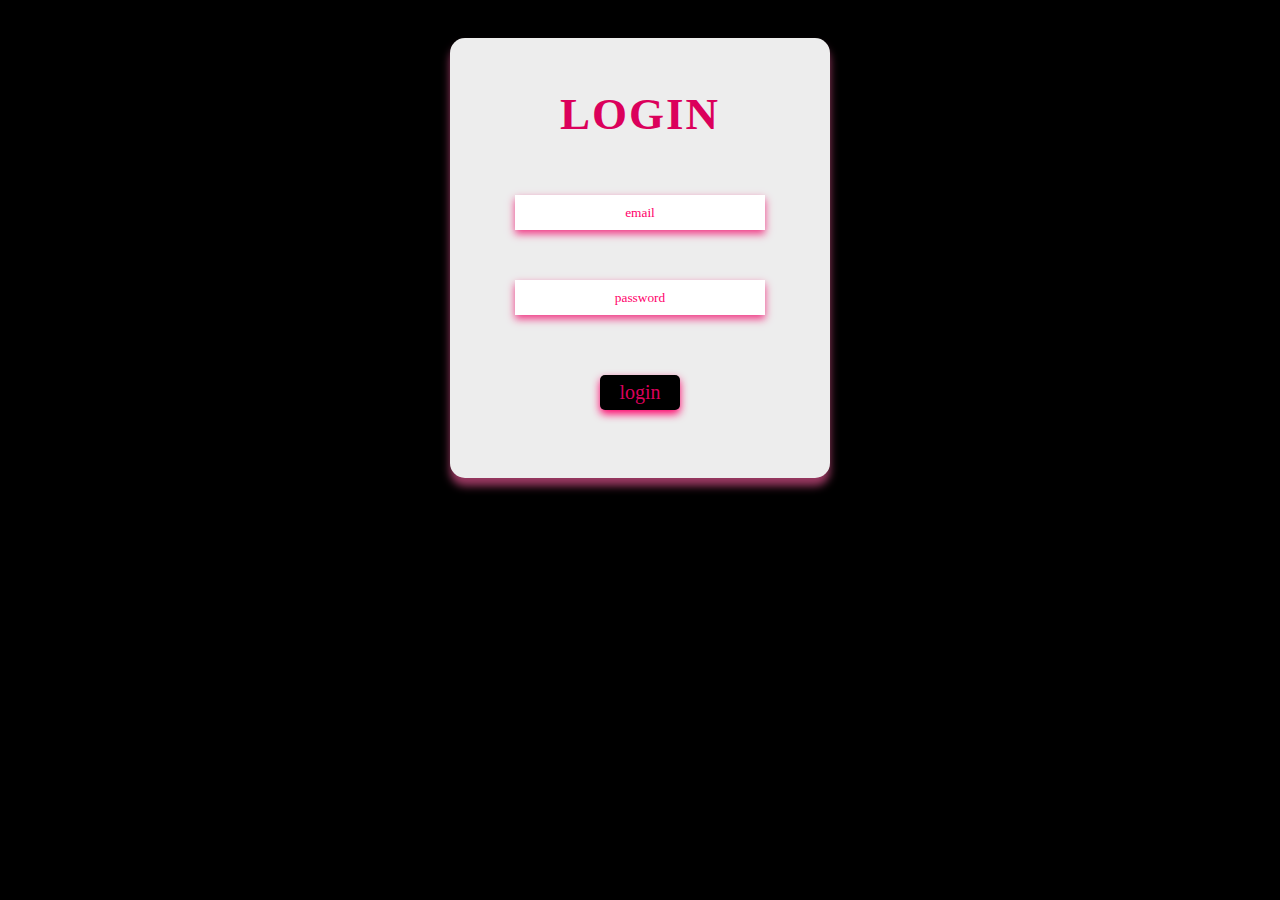
<file: index.html>
<html lang="en">
<head>
    <meta charset="UTF-8">
    <meta name="viewport" content="width=device-width, initial-scale=1.0">
    <title>Login</title>
    <link rel="stylesheet" href="styles/styles.css">
</head>
<body>
    <div class="card" id="log">
     <form action="" method="get" class="form">
        <h1 class="h1" >LOGIN</h1>
    <div class="det">
        <input type="email" id="email" placeholder="email" autocomplete="on">
    </div>
    <div class="det">
        <input type="password" id="password" placeholder="password">
    </div>
    <a href="home.html"><button type="button" id="submit" onclick="home.html" title="login">login</button></a>
    </form>
</div>
</body>
</html>
</file>
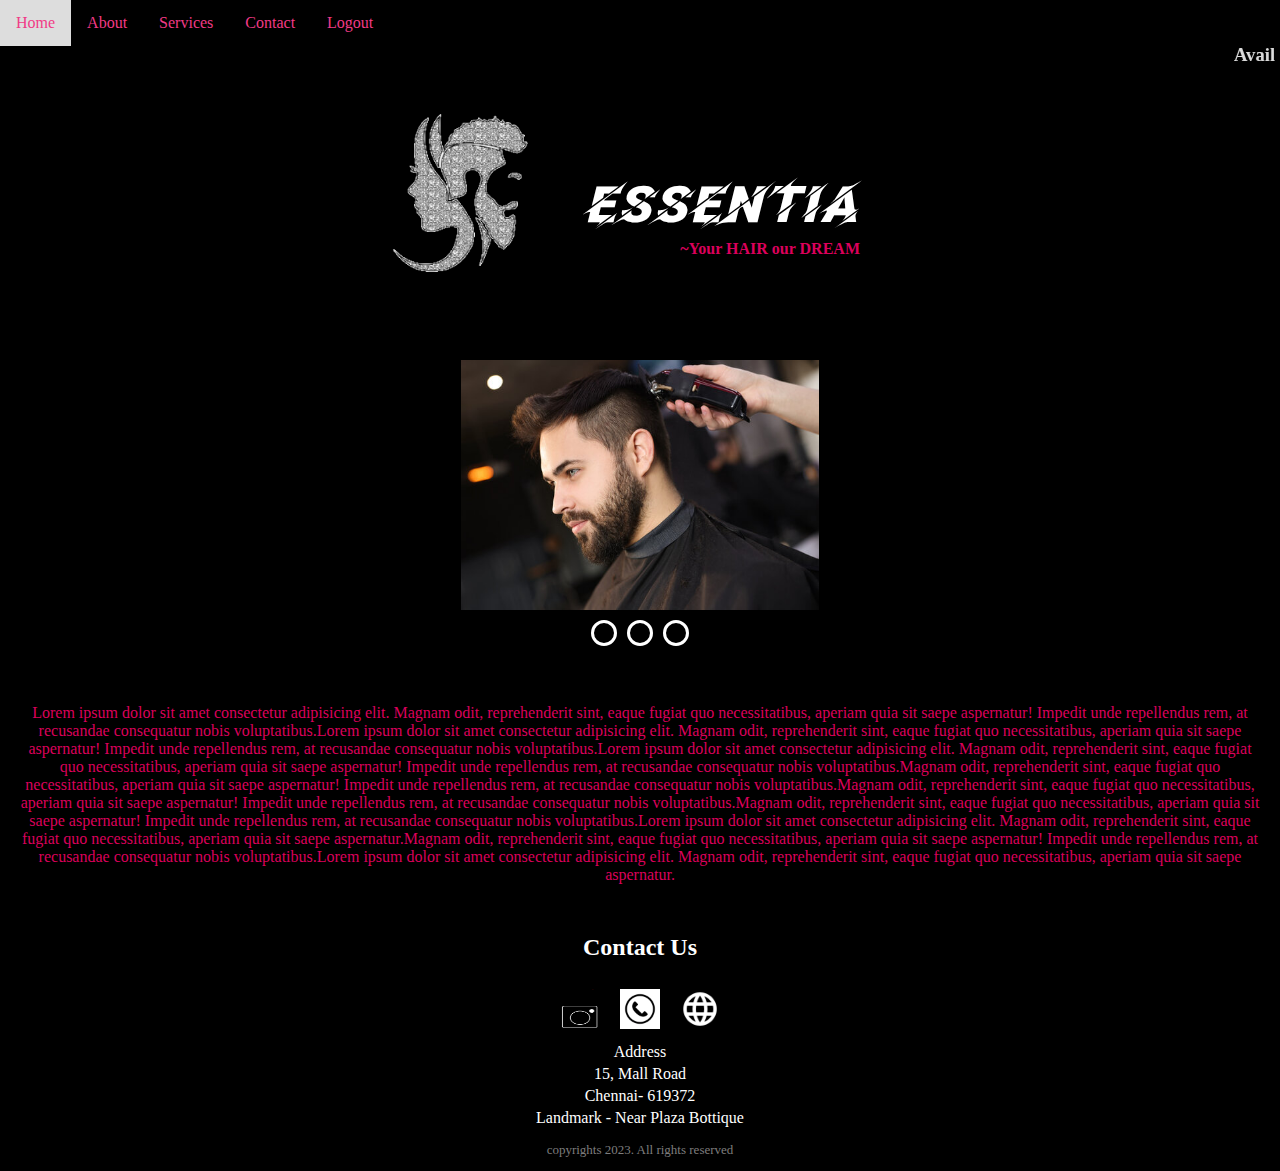
<file: home.html>
<!DOCTYPE html>
<html lang="en">
<head>
    <meta charset="UTF-8">
    <meta name="viewport" content="width=device-width, initial-scale=1.0">
    <link rel="icon" href="image/favicon.ico">
    <link rel="stylesheet" href="styles/styles.css">
    <title title="Essentia">Essentia</title>
</head>
<body>
    <header>
        <div class="navbar">
            <ul>
              <li><a href="home.html">Home</a></li>
              <li><a href="home.html#card">About</a></li>
              <li><a href="services.html">Services</a></li>
              <li><a href="home.html#fot">Contact</a></li>
              <li><a href="index.html">Logout</a></li>
            </ul>
          </div>
    </header>
    <marquee behavior="scroll" direction="left" scrollamount="5">
       <h3>Avail 10% discount on using the coupon <em><b>ECOUNT290</b></em></h3>
    </marquee>
    <img src="image/logo.gif" alt="logo" class="logo">
        <h1 class="title">ESSENTIA</h1>
        <h3 class="motto">~Your HAIR our DREAM</h3>
        <main id="card">
    <div class="card">
        <div class="slider">
            <div class="images">
                <input type="radio" name="img" id="img1" checked>
                <input type="radio" name="img" id="img2">
                <input type="radio" name="img" id="img3">
                <img src="image/salon.jpg" alt="image1" class="m1">
                <img src="image/salon2.webp" alt="image2" class="m2">
                <img src="image/salon3.jpg" alt="image3" class="m3">
            </div>
            <div class="dots">
                <label for="img1"></label>
                <label for="img2"></label>
                <label for="img3"></label>
            </div>
        </div>   
    </div>    
    <p>Lorem ipsum dolor sit amet consectetur adipisicing elit. Magnam odit, reprehenderit sint, eaque fugiat quo necessitatibus, aperiam quia sit saepe aspernatur! Impedit unde repellendus rem, at recusandae consequatur nobis voluptatibus.Lorem ipsum dolor sit amet consectetur adipisicing elit. Magnam odit, reprehenderit sint, eaque fugiat quo necessitatibus, aperiam quia sit saepe aspernatur! Impedit unde repellendus rem, at recusandae consequatur nobis voluptatibus.Lorem ipsum dolor sit amet consectetur adipisicing elit. Magnam odit, reprehenderit sint, eaque fugiat quo necessitatibus, aperiam quia sit saepe aspernatur! Impedit unde repellendus rem, at recusandae consequatur nobis voluptatibus.Magnam odit, reprehenderit sint, eaque fugiat quo necessitatibus, aperiam quia sit saepe aspernatur! Impedit unde repellendus rem, at recusandae consequatur nobis voluptatibus.Magnam odit, reprehenderit sint, eaque fugiat quo necessitatibus, aperiam quia sit saepe aspernatur! Impedit unde repellendus rem, at recusandae consequatur nobis voluptatibus.Magnam odit, reprehenderit sint, eaque fugiat quo necessitatibus, aperiam quia sit saepe aspernatur! Impedit unde repellendus rem, at recusandae consequatur nobis voluptatibus.Lorem ipsum dolor sit amet consectetur adipisicing elit. Magnam odit, reprehenderit sint, eaque fugiat quo necessitatibus, aperiam quia sit saepe aspernatur.Magnam odit, reprehenderit sint, eaque fugiat quo necessitatibus, aperiam quia sit saepe aspernatur! Impedit unde repellendus rem, at recusandae consequatur nobis voluptatibus.Lorem ipsum dolor sit amet consectetur adipisicing elit. Magnam odit, reprehenderit sint, eaque fugiat quo necessitatibus, aperiam quia sit saepe aspernatur.</p>   
    </main>
        <footer id="fot">
            <h2>Contact Us</h2>
            <a href="home.html"><img src="image/insta.png" alt="instagram logo" class="insta" height="50px" width="20px"></a>
            <a href="home.html"><img src="image/phone.webp" alt="phone logo"></a>
            <a href="home.html"><img src="image/google.png" alt="google logo"></a>
            <article>Address</article>
            <article>15, Mall Road</article>
            <article>Chennai- 619372</article>
            <article>Landmark - Near Plaza Bottique</article>
            <p>copyrights 2023. All rights reserved</p>
        </footer>
</body>
</html>
</file>
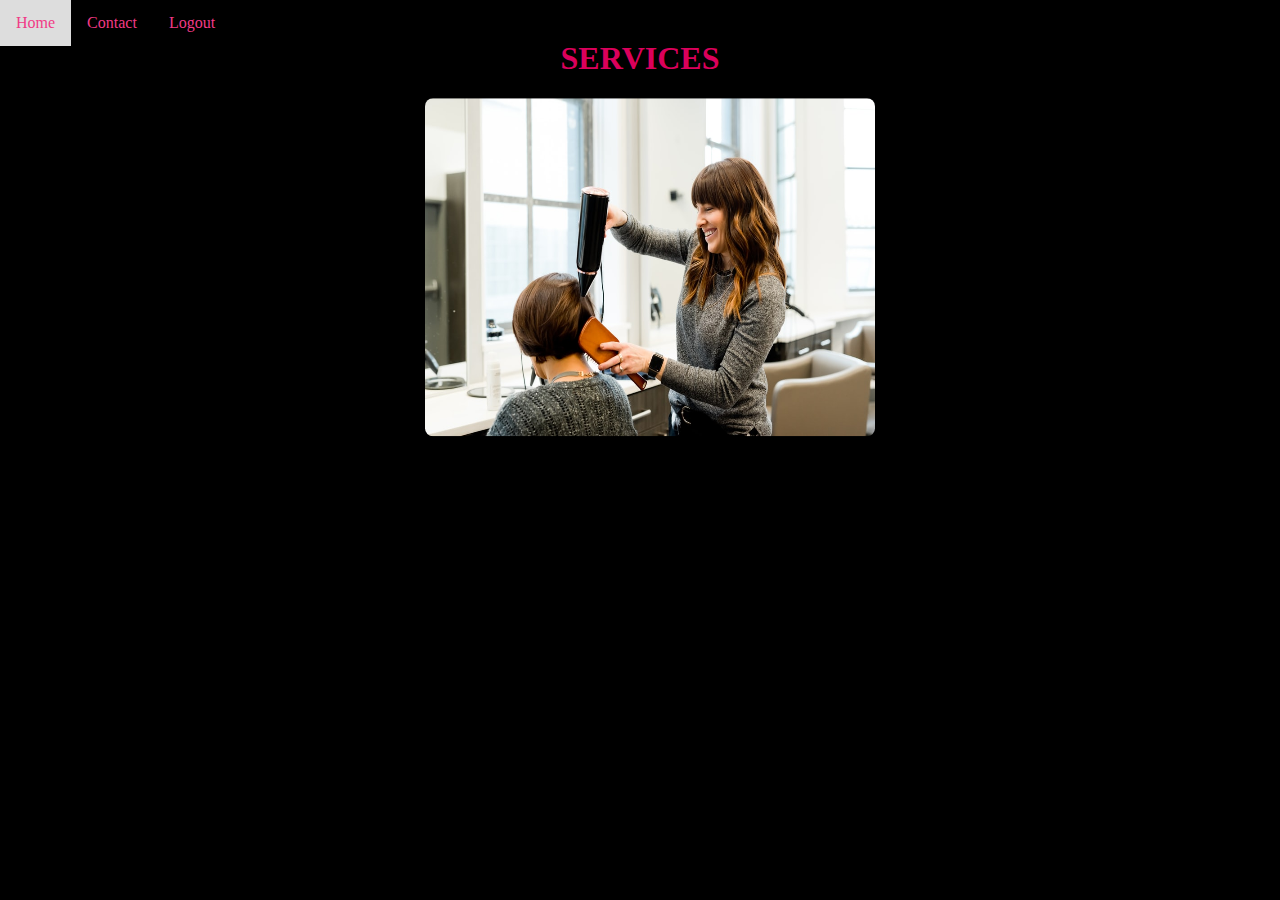
<file: services.html>
<!DOCTYPE html>
<html lang="en">
<head>
    <meta charset="UTF-8">
    <meta name="viewport" content="width=device-width, initial-scale=1.0">
    <link rel="stylesheet" href="styles/styles.css">
    <link rel="stylesheet" href="styles/styles2.css">
    <link rel="icon" href="image/favicon.ico">
    <title>Services</title>
</head>
<body>
    <header>
        <div class="navbar">
            <ul>
              <li><a href="home.html">Home</a></li>
              <li><a href="home.html#fot">Contact</a></li>
              <li><a href="index.html">Logout</a></li>
            </ul>
          </div>
        <h1>SERVICES</h1>
    </header>
    <div class="image-container">
        <div class="wrapper">
        <img src="image/service.jpg" alt="Image 1">
        <img src="image/service2.jpg" alt="Image 2">
        <img src="image/service3.webp" alt="Image 3">
        <img src="image/service4.webp" alt="Image 4">
        <img src="image/service5.webp" alt="Image 5">
    </div>
</body>
</html>
</file>
<file: styles/styles.css>
@font-face {
    font-family:hm;
    src: url("hattonmedium.otf");
    font-family: fa;
    src: url("Facon.ttf");
    user-select: none;
}

body {
    margin: 0;
    padding: 0;
    font-family: hm;
    background-color: black;
    color: #DB005B;
    font-family:hm ;
    align-items: center;
    text-align: center;
}
.h1{
    font-family: hm;
    margin-top: 30px;
    font-size: 45px;
    letter-spacing: 2px;
    color: #DB005B;
}
.h1:hover{
    color: #b2074e;
}
button{
    font-family:hm ;
    background-color: #000;
    color: #DB005B;
    font-size: 20px;
    border: 0;
    border-radius: 5px;
    margin: 35px 0px;
    height: 35px;
    width: 80px;
    box-shadow: 0 4px 8px 0 #ff006a;
}
button:hover{
    color: #f13a86;
}
div input{
    border: 0;
    margin: 25px;
    height: 35px;
    width: 250px;
    box-shadow: 0 4px 8px 0 #f13a86;
}
input::placeholder{
    color: #ff006a;
    text-align: center;
    font-family:hm ;
}
marquee{
    padding-top: 25px;
    color: #ddd;
}
.form{
    justify-content: center;
    background-color: #ededed;
    height: 400px;
    width: 300px;
    text-align: center;
    padding: 20px 40px;
    box-shadow: 0 8px 8px 0 #9a3962;
    border-radius: 15px;
    margin-bottom: 80px;
}
.logo{
    width: 200px;
    height: 200px;
    float: left;
    margin-left: 360px;
    margin-top: 5px;
}
.title,.motto{
    font-family: fa;
    display: inline-block;
    float:right;
    margin-right: 420px;
    padding-top: 20px;
    font-size: 35px;
    margin-top: 75px;
}
.navbar {
    position: fixed;
    top: 0;
    left: 0;
    width: 100%;
    background-color: #000;
  }
  
.navbar ul {
    list-style-type: none;
    margin: 0;
    padding: 0;
    overflow: hidden;
  }
  
.navbar li {
    float: left;
  }
  
.navbar li a {
    display: block;
    color: #f13a86;
    text-align: center;
    padding: 14px 16px;
    text-decoration: none;
  }
  .txt {
    line-height:1.4rem ;
    letter-spacing: 1px;
  }
  
.navbar li a:hover {
    background-color: #ddd;
  }
  
.navbar li a.active {
    background-color: #eceaea;
    color: white;
  }
.title{
    color: #fff;
    font-size: 50px;
}
.motto{
    font-family: hm;
    font-size: 16px;
    margin-top: -50px;
}
main p{
    padding: 30px 15px;
}
a{
    color: #ff006a;
    padding-top: 10px;
}
#fot img{
    display: inline;
    padding: 0.5rem;
    width: 40px;
    height: 40px;
}
#fot h2{
    color: #fff;
}
#fot p{
    color: #7e7d7d;
    font-size: 13px;
}
#fot article{
    color: #fff;
    padding: 2px;
}
.card{
    height: 300px;
    display: flex;
    justify-content: center;
    align-items: center;
    background-color: #000;
    margin-top: 250px;
    padding-top: 20px;
}
.slider{
    position: relative;
    width: 28%;
    overflow: hidden;
}
.images{
    display: flex;
    width: 100%;
}
.images img{
    height: 250px;
    width: 100%;
    transition: all 0.15s ease;
}
.images input{
    display: none;
}
.dots{
    display: flex;
    justify-content: center;
    margin: 5px;
    user-select: all;
}
.dots label{
    height:20px;
    width: 20px;
    border-radius: 50%;
    border: solid #fff 3px;
    cursor: pointer;
    transition: all 0.15s ease;
    margin: 5px;
}
.dots label:hover{
    background: #fff;
}
#img1:checked ~ .m1{
    margin-left: 0%;
}
#img2:checked ~ .m2{
    margin-left: -100%;
}
#img3:checked ~ .m3{
    margin-left: -200%;
}
#log{
    margin-top: 10%;
}
</file>
<file: styles/styles2.css>
*{
    padding: 0;
    margin: 0;
    box-sizing:border-box;
}
body {
    background-color: #000;
}
h1{
    padding: 40px;
}
.image-container {
    width:450px;
    position: re;
    transform:translate(-50%,-50%) ;
    margin-left: 650px;
    overflow: hidden;
    border-radius: 8px;
    margin-top: 150px;
}
.wrapper {
    width: 100%;
    display: flex;
    animation: slide 10s infinite;
}
@keyframes slide {
    0%{
        transform: translateX(0);
    }
    20%{
        transform: translateX(-100%);

    }
    60%{
        transform: translateX(-200%);

    }
    80%{
        transform: translateX(-300%);

    }
    100%{
        transform: translateX(-400%);

    }
}
img {
    width: 100%;
}
</file>
